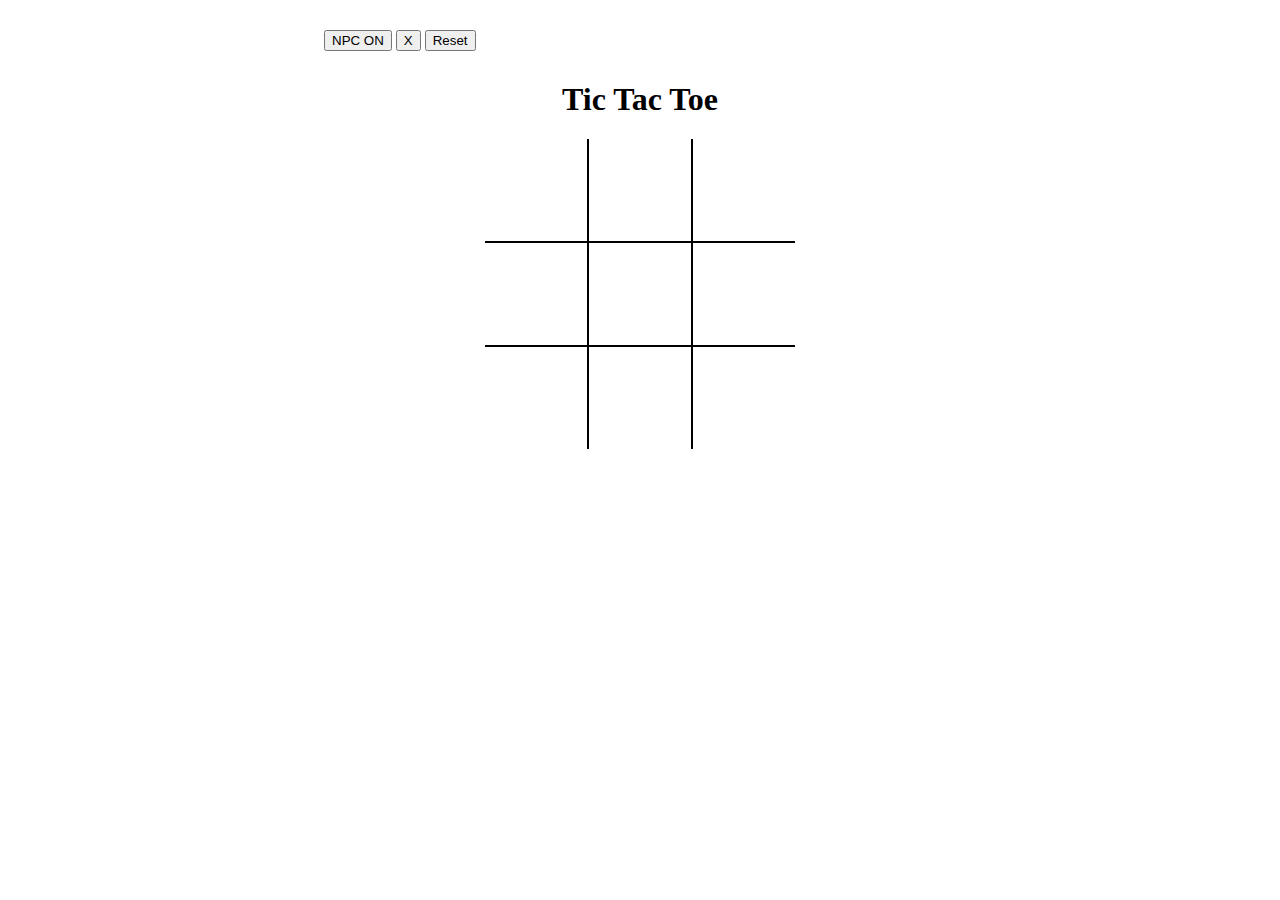
<file: index.html>
<!DOCTYPE html>
<html>
  <head>
    <meta charset="utf-8">
    <title>Tic Tac Toe</title>
    <link rel="stylesheet" type="text/css" href="board.css">
  </head>
  <body>
    <div class="optionsPanel">
      <button id="ai">NPC ON</button>
      <button id="token">X</button>
      <button id="reset">Reset</button>
    </div>
    <h1>Tic Tac Toe</h1>
    <table>
      <tr>
        <td id="0" class="board cell0"></td>
        <td id="1" class="board cell1"></td>
        <td id="2" class="board cell2"></td>
      </tr>

      <tr>
        <td id="3" class="board cell3"></td>
        <td id="4" class="board cell4"></td>
        <td id="5" class="board cell5"></td>
      </tr>

      <tr>
        <td id="6" class="board cell6"></td>
        <td id="7" class="board cell7"></td>
        <td id="8" class="board cell8"></td>
      </tr>

    </table>

    <script src="board.js"></script>
  </body>
</html>
</file>
<file: board.css>
h1 {
    text-align: center;
}

.board {
  border: 1px solid black;
  width: 100px;
  height: 100px;
  margin: 0px;
  text-align: center;
}

table{
  margin: auto;
  border-spacing: 0px;
}

.cell0{
  border-left: 0;
  border-top: 0;
}

.cell1{
  border-top: 0;
}

.cell2{
  border-top: 0;
  border-right: 0;
}

.cell3{
  border-left: 0;
}

.cell5{
  border-right: 0;
}

.cell6{
  border-left: 0;
  border-bottom: 0;
}
.cell7{
  border-bottom: 0;
}
.cell8{
  border-right: 0;
  border-bottom: 0;
}

.optionsPanel {
  margin: 30px 25%;
  display: block;
}
</file>
